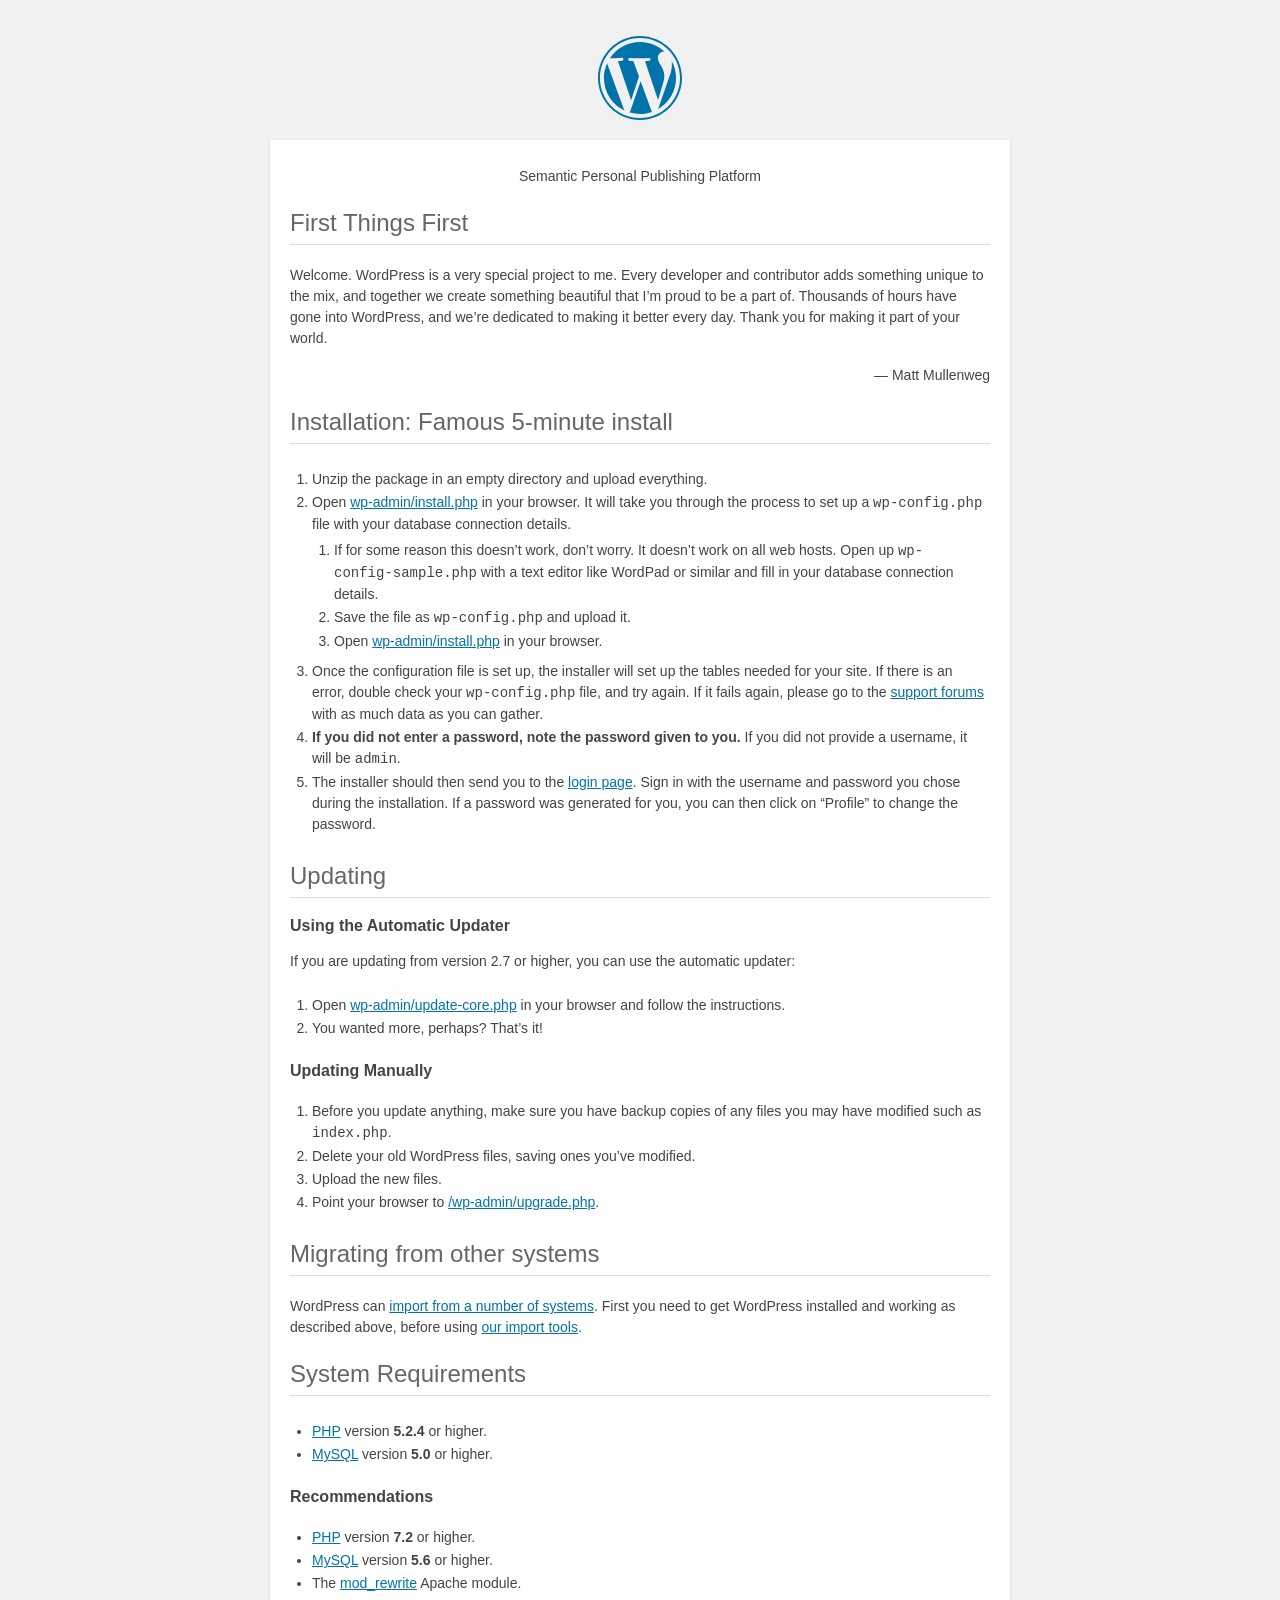
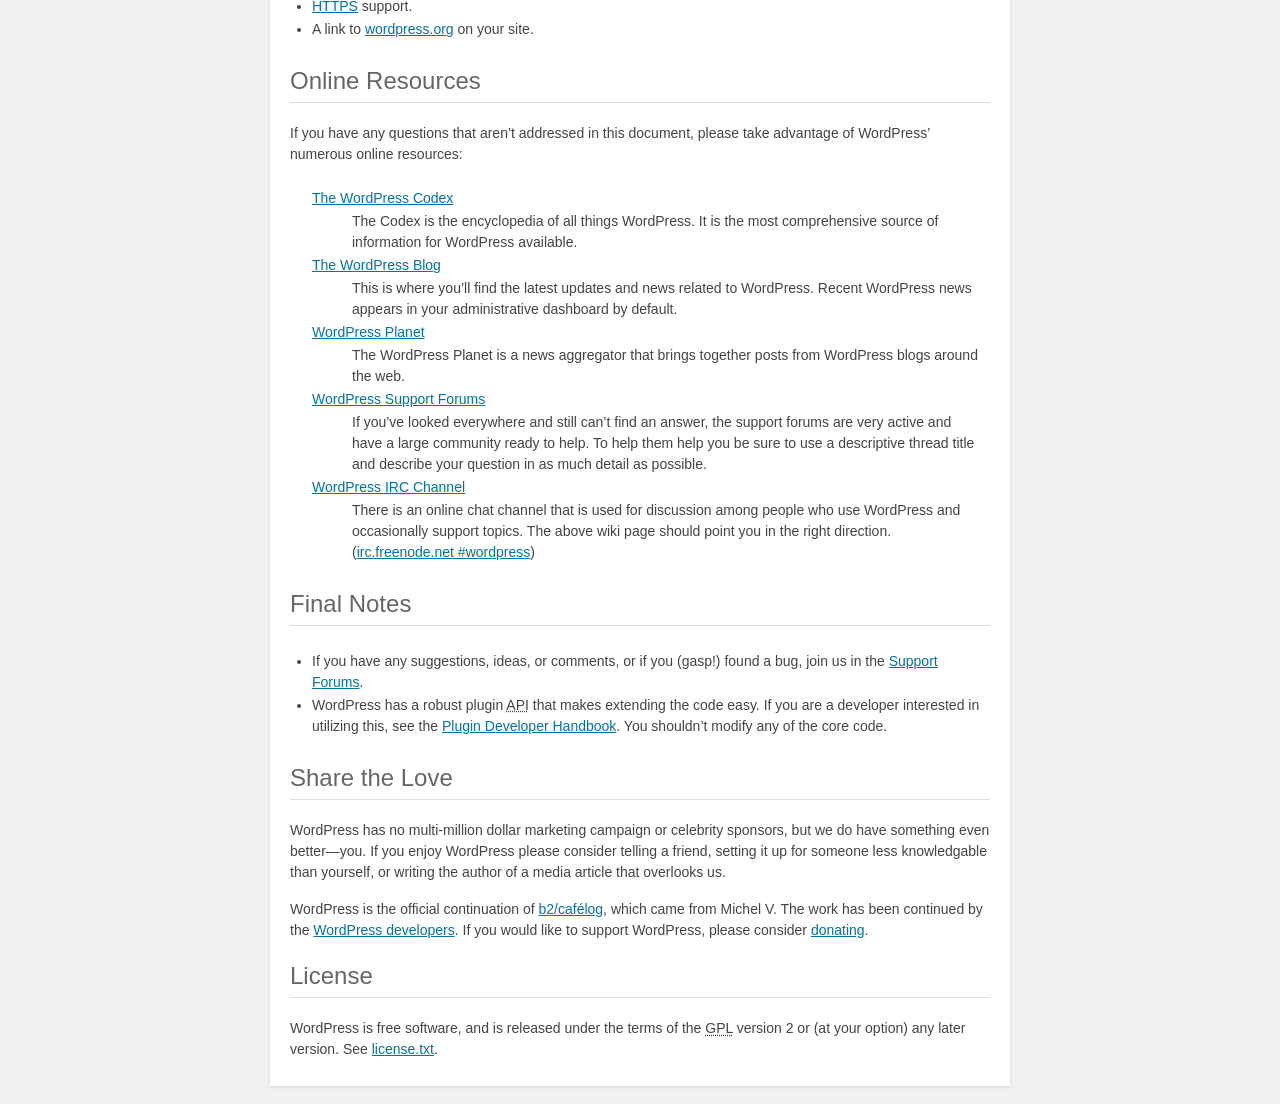
<file: demo/readme.html>
<!DOCTYPE html>
<html lang="en">
<head>
	<meta name="viewport" content="width=device-width" />
	<meta http-equiv="Content-Type" content="text/html; charset=utf-8" />
	<title>WordPress &#8250; ReadMe</title>
	<link rel="stylesheet" href="wp-admin/css/install.css?ver=20100228" type="text/css" />
</head>
<body>
<h1 id="logo">
	<a href="https://wordpress.org/"><img alt="WordPress" src="wp-admin/images/wordpress-logo.png" /></a>
</h1>
<p style="text-align: center">Semantic Personal Publishing Platform</p>

<h2>First Things First</h2>
<p>Welcome. WordPress is a very special project to me. Every developer and contributor adds something unique to the mix, and together we create something beautiful that I&#8217;m proud to be a part of. Thousands of hours have gone into WordPress, and we&#8217;re dedicated to making it better every day. Thank you for making it part of your world.</p>
<p style="text-align: right">&#8212; Matt Mullenweg</p>

<h2>Installation: Famous 5-minute install</h2>
<ol>
	<li>Unzip the package in an empty directory and upload everything.</li>
	<li>Open <span class="file"><a href="wp-admin/install.php">wp-admin/install.php</a></span> in your browser. It will take you through the process to set up a <code>wp-config.php</code> file with your database connection details.
		<ol>
			<li>If for some reason this doesn&#8217;t work, don&#8217;t worry. It doesn&#8217;t work on all web hosts. Open up <code>wp-config-sample.php</code> with a text editor like WordPad or similar and fill in your database connection details.</li>
			<li>Save the file as <code>wp-config.php</code> and upload it.</li>
			<li>Open <span class="file"><a href="wp-admin/install.php">wp-admin/install.php</a></span> in your browser.</li>
		</ol>
	</li>
	<li>Once the configuration file is set up, the installer will set up the tables needed for your site. If there is an error, double check your <code>wp-config.php</code> file, and try again. If it fails again, please go to the <a href="https://wordpress.org/support/" title="WordPress support">support forums</a> with as much data as you can gather.</li>
	<li><strong>If you did not enter a password, note the password given to you.</strong> If you did not provide a username, it will be <code>admin</code>.</li>
	<li>The installer should then send you to the <a href="wp-login.php">login page</a>. Sign in with the username and password you chose during the installation. If a password was generated for you, you can then click on &#8220;Profile&#8221; to change the password.</li>
</ol>

<h2>Updating</h2>
<h3>Using the Automatic Updater</h3>
<p>If you are updating from version 2.7 or higher, you can use the automatic updater:</p>
<ol>
	<li>Open <span class="file"><a href="wp-admin/update-core.php">wp-admin/update-core.php</a></span> in your browser and follow the instructions.</li>
	<li>You wanted more, perhaps? That&#8217;s it!</li>
</ol>

<h3>Updating Manually</h3>
<ol>
	<li>Before you update anything, make sure you have backup copies of any files you may have modified such as <code>index.php</code>.</li>
	<li>Delete your old WordPress files, saving ones you&#8217;ve modified.</li>
	<li>Upload the new files.</li>
	<li>Point your browser to <span class="file"><a href="wp-admin/upgrade.php">/wp-admin/upgrade.php</a>.</span></li>
</ol>

<h2>Migrating from other systems</h2>
<p>WordPress can <a href="https://codex.wordpress.org/Importing_Content">import from a number of systems</a>. First you need to get WordPress installed and working as described above, before using <a href="wp-admin/import.php" title="Import to WordPress">our import tools</a>.</p>

<h2>System Requirements</h2>
<ul>
	<li><a href="https://secure.php.net/">PHP</a> version <strong>5.2.4</strong> or higher.</li>
	<li><a href="https://www.mysql.com/">MySQL</a> version <strong>5.0</strong> or higher.</li>
</ul>

<h3>Recommendations</h3>
<ul>
	<li><a href="https://secure.php.net/">PHP</a> version <strong>7.2</strong> or higher.</li>
	<li><a href="https://www.mysql.com/">MySQL</a> version <strong>5.6</strong> or higher.</li>
	<li>The <a href="https://httpd.apache.org/docs/2.2/mod/mod_rewrite.html">mod_rewrite</a> Apache module.</li>
	<li><a href="https://wordpress.org/news/2016/12/moving-toward-ssl/">HTTPS</a> support.</li>
	<li>A link to <a href="https://wordpress.org/">wordpress.org</a> on your site.</li>
</ul>

<h2>Online Resources</h2>
<p>If you have any questions that aren&#8217;t addressed in this document, please take advantage of WordPress&#8217; numerous online resources:</p>
<dl>
	<dt><a href="https://codex.wordpress.org/">The WordPress Codex</a></dt>
		<dd>The Codex is the encyclopedia of all things WordPress. It is the most comprehensive source of information for WordPress available.</dd>
	<dt><a href="https://wordpress.org/news/">The WordPress Blog</a></dt>
		<dd>This is where you&#8217;ll find the latest updates and news related to WordPress. Recent WordPress news appears in your administrative dashboard by default.</dd>
	<dt><a href="https://planet.wordpress.org/">WordPress Planet</a></dt>
		<dd>The WordPress Planet is a news aggregator that brings together posts from WordPress blogs around the web.</dd>
	<dt><a href="https://wordpress.org/support/">WordPress Support Forums</a></dt>
		<dd>If you&#8217;ve looked everywhere and still can&#8217;t find an answer, the support forums are very active and have a large community ready to help. To help them help you be sure to use a descriptive thread title and describe your question in as much detail as possible.</dd>
	<dt><a href="https://codex.wordpress.org/IRC">WordPress <abbr title="Internet Relay Chat">IRC</abbr> Channel</a></dt>
		<dd>There is an online chat channel that is used for discussion among people who use WordPress and occasionally support topics. The above wiki page should point you in the right direction. (<a href="irc://irc.freenode.net/wordpress">irc.freenode.net #wordpress</a>)</dd>
</dl>

<h2>Final Notes</h2>
<ul>
	<li>If you have any suggestions, ideas, or comments, or if you (gasp!) found a bug, join us in the <a href="https://wordpress.org/support/">Support Forums</a>.</li>
	<li>WordPress has a robust plugin <abbr title="application programming interface">API</abbr> that makes extending the code easy. If you are a developer interested in utilizing this, see the <a href="https://developer.wordpress.org/plugins/">Plugin Developer Handbook</a>. You shouldn&#8217;t modify any of the core code.</li>
</ul>

<h2>Share the Love</h2>
<p>WordPress has no multi-million dollar marketing campaign or celebrity sponsors, but we do have something even better&#8212;you. If you enjoy WordPress please consider telling a friend, setting it up for someone less knowledgable than yourself, or writing the author of a media article that overlooks us.</p>

<p>WordPress is the official continuation of <a href="http://cafelog.com/">b2/caf&#233;log</a>, which came from Michel V. The work has been continued by the <a href="https://wordpress.org/about/">WordPress developers</a>. If you would like to support WordPress, please consider <a href="https://wordpress.org/donate/" title="Donate to WordPress">donating</a>.</p>

<h2>License</h2>
<p>WordPress is free software, and is released under the terms of the <abbr title="GNU General Public License">GPL</abbr> version 2 or (at your option) any later version. See <a href="license.txt">license.txt</a>.</p>

</body>
</html>
</file>
<file: demo/wp-admin/css/install.css>
html {
	background: #f1f1f1;
	margin: 0 20px;
}

body {
	background: #fff;
	color: #444;
	font-family: -apple-system, BlinkMacSystemFont, "Segoe UI", Roboto, Oxygen-Sans, Ubuntu, Cantarell, "Helvetica Neue", sans-serif;
	margin: 140px auto 25px;
	padding: 20px 20px 10px 20px;
	max-width: 700px;
	-webkit-font-smoothing: subpixel-antialiased;
	box-shadow: 0 1px 3px rgba(0,0,0,0.13);
}

a {
	color: #0073aa;
}

a:hover,
a:active {
	color: #00a0d2;
}

a:focus {
	color: #124964;
	box-shadow:
		0 0 0 1px #5b9dd9,
		0 0 2px 1px rgba(30, 140, 190, .8);
}

.ie8 a:focus {
	outline: #5b9dd9 solid 1px;
}

h1, h2 {
	border-bottom: 1px solid #ddd;
	clear: both;
	color: #666;
	font-size: 24px;
	padding: 0;
	padding-bottom: 7px;
	font-weight: 400;
}

h3 {
	font-size: 16px;
}

p, li, dd, dt {
	padding-bottom: 2px;
	font-size: 14px;
	line-height: 1.5;
}

code, .code {
	font-family: Consolas, Monaco, monospace;
}

ul, ol, dl {
	padding: 5px 5px 5px 22px;
}

a img {
	border: 0
}
abbr {
	border: 0;
	font-variant: normal;
}

fieldset {
	border: 0;
	padding: 0;
	margin: 0;
}

label {
	cursor: pointer;
}

#logo {
	margin: 6px 0 14px 0;
	padding: 0 0 7px 0;
	border-bottom: none;
	text-align: center
}
#logo a {
	background-image: url(../images/w-logo-blue.png?ver=20131202);
	background-image: none, url(../images/wordpress-logo.svg?ver=20131107);
	background-size: 84px;
	background-position: center top;
	background-repeat: no-repeat;
	color: #444; /* same as login.css */
	height: 84px;
	font-size: 20px;
	font-weight: 400;
	line-height: 1.3em;
	margin: -130px auto 25px;
	padding: 0;
	text-decoration: none;
	width: 84px;
	text-indent: -9999px;
	outline: none;
	overflow: hidden;
	display: block;
}

.step {
	margin: 20px 0 15px;
}
.step, th {
	text-align: left;
	padding: 0;
}
.language-chooser.wp-core-ui .step .button.button-large {
	height: 36px;
	font-size: 14px;
	line-height: 33px;
	vertical-align: middle;
}
textarea {
	border: 1px solid #ddd;
	font-family: -apple-system, BlinkMacSystemFont, "Segoe UI", Roboto, Oxygen-Sans, Ubuntu, Cantarell, "Helvetica Neue", sans-serif;
	width: 100%;
	box-sizing: border-box;
}

.form-table {
	border-collapse: collapse;
	margin-top: 1em;
	width: 100%;
}

.form-table td {
	margin-bottom: 9px;
	padding: 10px 20px 10px 0;
	font-size: 14px;
	vertical-align: top
}

.form-table th {
	font-size: 14px;
	text-align: left;
	padding: 10px 20px 10px 0;
	width: 140px;
	vertical-align: top;
}

.form-table code {
	line-height: 18px;
	font-size: 14px;
}

.form-table p {
	margin: 4px 0 0 0;
	font-size: 11px;
}

.form-table input {
	line-height: 20px;
	font-size: 15px;
	padding: 3px 5px;
	border: 1px solid #ddd;
	box-shadow: inset 0 1px 2px rgba(0,0,0,0.07);
}

input,
submit {
	font-family: -apple-system, BlinkMacSystemFont, "Segoe UI", Roboto, Oxygen-Sans, Ubuntu, Cantarell, "Helvetica Neue", sans-serif;
}

.form-table input[type=text],
.form-table input[type=email],
.form-table input[type=url],
.form-table input[type=password] {
	width: 206px;
}

.form-table th p {
	font-weight: 400;
}

.form-table.install-success th,
.form-table.install-success td {
	vertical-align: middle;
	padding: 16px 20px 16px 0;
}

.form-table.install-success td p {
	margin: 0;
	font-size: 14px;
}

.form-table.install-success td code {
	margin: 0;
	font-size: 18px;
}

#error-page {
	margin-top: 50px;
}

#error-page p {
	font-size: 14px;
	line-height: 18px;
	margin: 25px 0 20px;
}

#error-page code, .code {
	font-family: Consolas, Monaco, monospace;
}

.wp-hide-pw > .dashicons {
	line-height: inherit;
}

#pass-strength-result {
	background-color: #eee;
	border: 1px solid #ddd;
	color: #23282d;
	margin: -2px 5px 5px 0px;
	padding: 3px 5px;
	text-align: center;
	width: 218px;
	box-sizing: border-box;
	opacity: 0;
}

#pass-strength-result.short {
	background-color: #f1adad;
	border-color: #e35b5b;
	opacity: 1;
}

#pass-strength-result.bad {
	background-color: #fbc5a9;
	border-color: #f78b53;
	opacity: 1;
}

#pass-strength-result.good {
	background-color: #ffe399;
	border-color: #ffc733;
	opacity: 1;
}

#pass-strength-result.strong {
	background-color: #c1e1b9;
	border-color: #83c373;
	opacity: 1;
}

#pass1.short, #pass1-text.short {
	border-color: #e35b5b;
}

#pass1.bad, #pass1-text.bad {
	border-color: #f78b53;
}

#pass1.good, #pass1-text.good {
	border-color: #ffc733;
}

#pass1.strong, #pass1-text.strong {
	border-color: #83c373;
}

.pw-weak {
	display: none;
}

.message {
	border-left: 4px solid #dc3232;
	padding: .7em .6em;
	background-color: #fbeaea;
}

/* rtl:ignore */
#dbname,
#uname,
#pwd,
#dbhost,
#prefix,
#user_login,
#admin_email,
#pass1,
#pass2 {
	direction: ltr;
}

#pass1-text,
.show-password #pass1 {
	display: none;
}

.show-password #pass1-text
{
	display: inline-block;
}

.form-table span.description.important {
	font-size: 12px;
}


/* localization */
body.rtl,
.rtl textarea,
.rtl input,
.rtl submit {
	font-family: Tahoma, sans-serif;
}

:lang(he-il) body.rtl,
:lang(he-il) .rtl textarea,
:lang(he-il) .rtl input,
:lang(he-il) .rtl submit {
	font-family: Arial, sans-serif;
}

@media only screen and (max-width: 799px) {
	body {
		margin-top: 115px;
	}
	#logo a {
		margin: -125px auto 30px;
	}
}

@media screen and (max-width: 782px) {

	.form-table {
		margin-top: 0;
	}

	.form-table th,
	.form-table td {
		display: block;
		width: auto;
		vertical-align: middle;
	}

	.form-table th {
		padding: 20px 0 0;
	}

	.form-table td {
		padding: 5px 0;
		border: 0;
		margin: 0;
	}

	textarea,
	input {
		font-size: 16px;
	}

	.form-table td input[type="text"],
	.form-table td input[type="email"],
	.form-table td input[type="url"],
	.form-table td input[type="password"],
	.form-table td select,
	.form-table td textarea,
	.form-table span.description {
		width: 100%;
		font-size: 16px;
		line-height: 1.5;
		padding: 7px 10px;
		display: block;
		max-width: none;
		box-sizing: border-box;
	}

}

body.language-chooser {
	max-width: 300px;
}

.language-chooser select {
	padding: 8px;
	width: 100%;
	display: block;
	border: 1px solid #ddd;
	background-color: #fff;
	color: #32373c;
	font-size: 16px;
	font-family: Arial, sans-serif;
	font-weight: 400;
}

.language-chooser p {
	text-align: right;
}

.screen-reader-input,
.screen-reader-text {
	border: 0;
	clip: rect(1px, 1px, 1px, 1px);
	-webkit-clip-path: inset(50%);
	clip-path: inset(50%);
	height: 1px;
	margin: -1px;
	overflow: hidden;
	padding: 0;
	position: absolute;
	width: 1px;
	word-wrap: normal !important;
}

.spinner {
	background: url(../images/spinner.gif) no-repeat;
	background-size: 20px 20px;
	visibility: hidden;
	opacity: 0.7;
	filter: alpha(opacity=70);
	width: 20px;
	height: 20px;
	margin: 2px 5px 0;
}

.step .spinner {
	display: inline-block;
	vertical-align: middle;
	margin-right: 15px;
}

.button.hide-if-no-js,
.hide-if-no-js {
	display: none;
}

/**
 * HiDPI Displays
 */
@media print,
  (-webkit-min-device-pixel-ratio: 1.25),
  (min-resolution: 120dpi) {

	.spinner {
		background-image: url(../images/spinner-2x.gif);
	}

}
</file>
